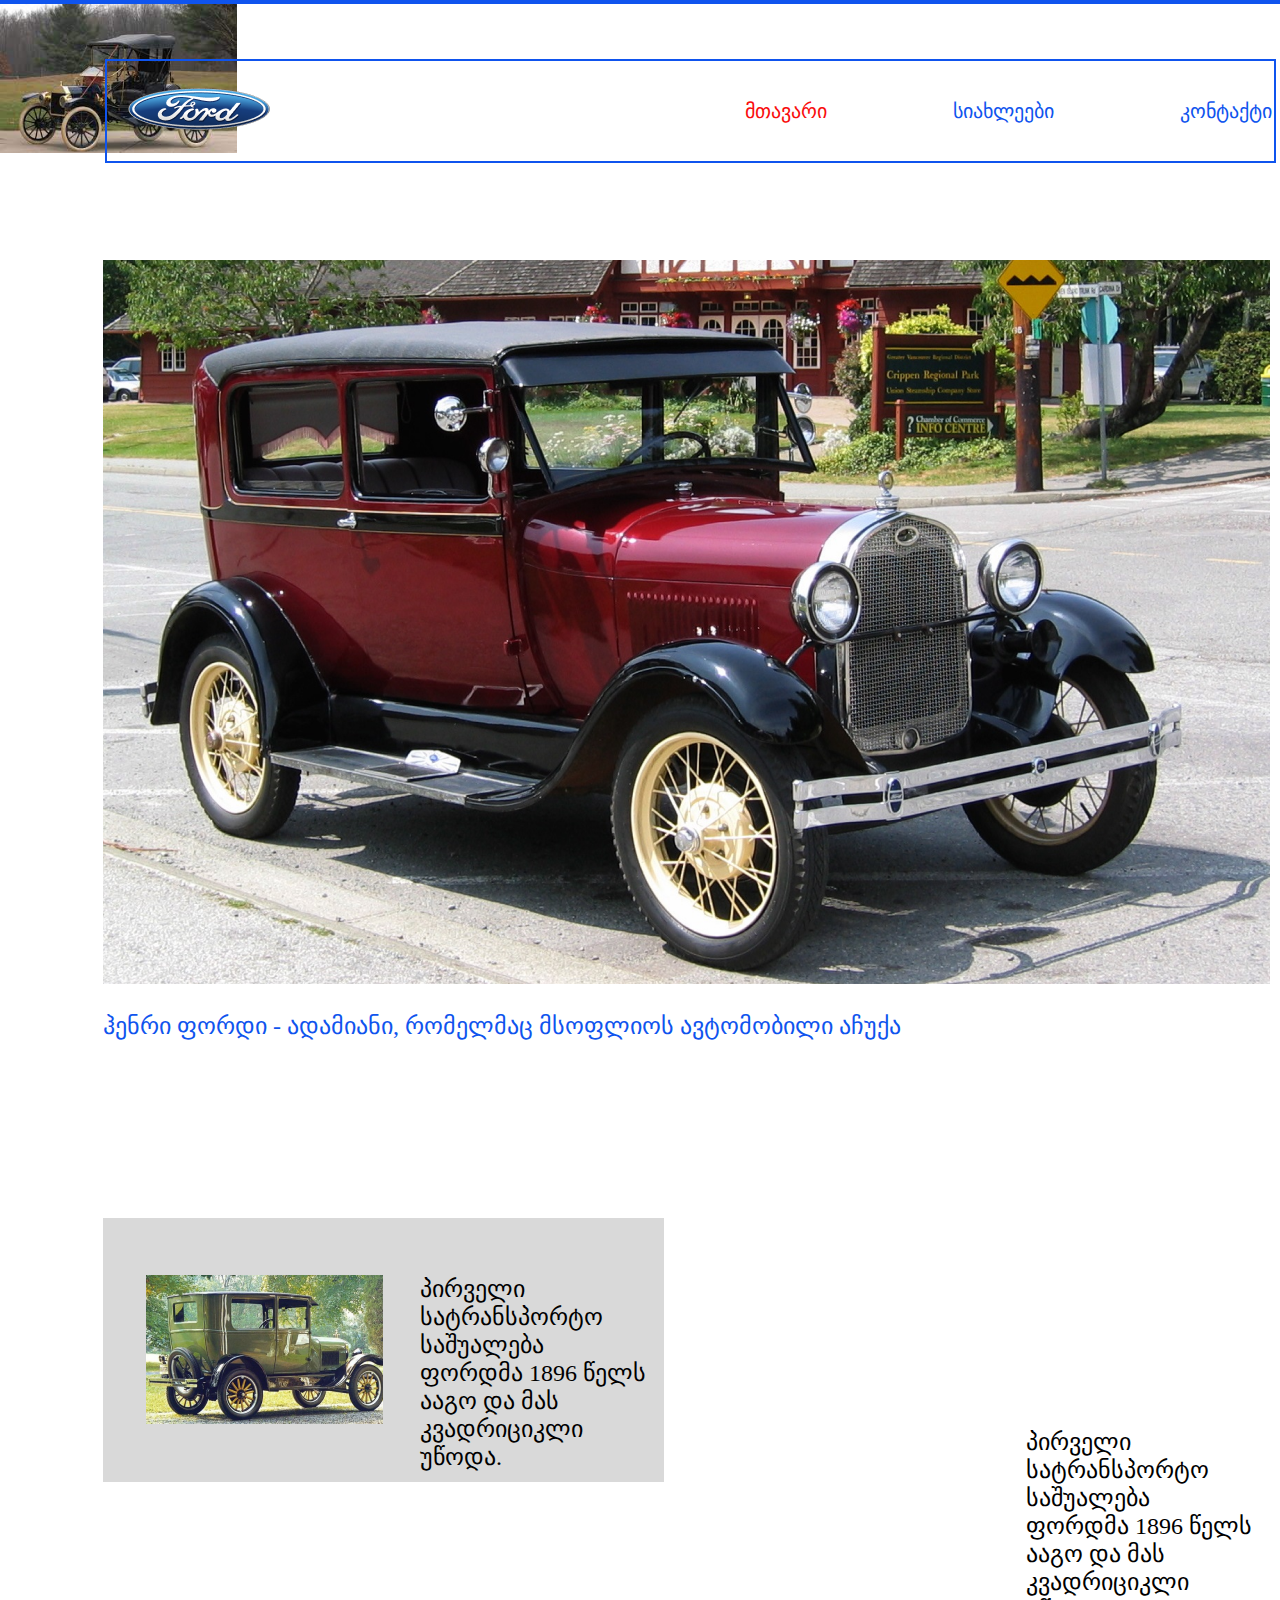
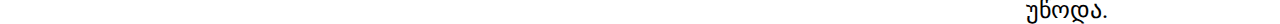
<file: index.html>
<!DOCTYPE html>
<html lang="en">
<head>
    <meta charset="UTF-8">
    <meta http-equiv="X-UA-Compatible" content="IE=edge">
    <meta name="viewport" content="width=device-width, initial-scale=1.0">
    <link rel="stylesheet" href="style.css">
    <link rel="stylesheet" href="reset.css">
    <title>Ford</title>
</head>
<body>
    <header>
<div class="logo">
<img src="Photos/logo.png" alt="logo"/>
</div>

<nav>
<ul>
    <Li>
        <a class="მთავარი" href="#">მთავარი</a>
    </Li>
    <Li>
        <a class="სიახლეები" href="#">სიახლეები</a>
    </Li>
    <Li>
        <a class="კონტაქტი" href="contact.html" target="_blank">კონტაქტი</a>
    </Li>
</ul>
</nav>
    </header>
<main>
    <div class="car">
<img src="Photos/Car.png" alt="log"/>
    </div>
    <p class="img-title">ჰენრი ფორდი - ადამიანი, რომელმაც მსოფლიოს ავტომობილი აჩუქა</p> 
</main>
    <Footer>
        <img class="car1" src="Photos/Car1.png"/>
        <h1>პირველი სატრანსპორტო საშუალება ფორდმა 1896 წელს ააგო და მას კვადრიციკლი უწოდა.</h1>
    
       <img class="car2" src="Photos/Car2.png"/>
       <h2>პირველი სატრანსპორტო საშუალება ფორდმა 1896 წელს ააგო და მას კვადრიციკლი უწოდა.</h2>
    </Footer>
</body>
</html>
</file>
<file: style.css>
header {
    border:2px solid  #0f54ee;
}


.logo {
    position: absolute;
    margin-top: 57px;
    margin-left: 103px;
    border: 2px solid #0F54EE;
    box-sizing: border-box;
    padding-right: 983px;
}

.მთავარი {
    position: absolute;
    margin-top: 97px;
    margin-left: 743px;
    color: #F90D0D;
    font-size: 20px;
}

.სიახლეები {
    position: absolute;
    margin-top: 97px;
    margin-left: 951px;
    color:#0F54EE;
    font-size: 20px;
}

.კონტაქტი {
    position: absolute;
    margin-top: 97px;
    margin-left: 1178px;
    color:#0F54EE;
    font-size: 20px;
}

.car {
    position: absolute;
    margin-top: 256px;
    margin-left: 103px;
}

p {
    position: absolute;
    font-size: 24px;
    color: #0F54EE;
    margin-top: 1008px;
    margin-left: 103px;
}

.car1 {
    position: absolute;
    margin-top: 1214px;
    margin-left: 103px;
    background-color: #D9D9D9;
    padding-top: 57px;
    padding-left: 43px;
    padding-bottom: 58px;
    padding-right: 281px;
}

h1 {
    position: absolute;
    font-size: 24px;
    margin-top: 1271px;
    margin-left: 420px;
    color: #000000;
    width: 230px;
}

iframe {
    position: absolute;
    margin-top: 1214px;
    margin-left: 709px;
    background-color: #D9D9D9;
    padding-top: 57px;
    padding-left: 43px;
    padding-bottom: 58px;
    padding-right: 281px;
}

h2 {
    position: absolute;
    font-size: 24px;
    margin-top: 1271px;
    margin-left: 1026px;
    color: #000000;
    width: 230px;
}
</file>
